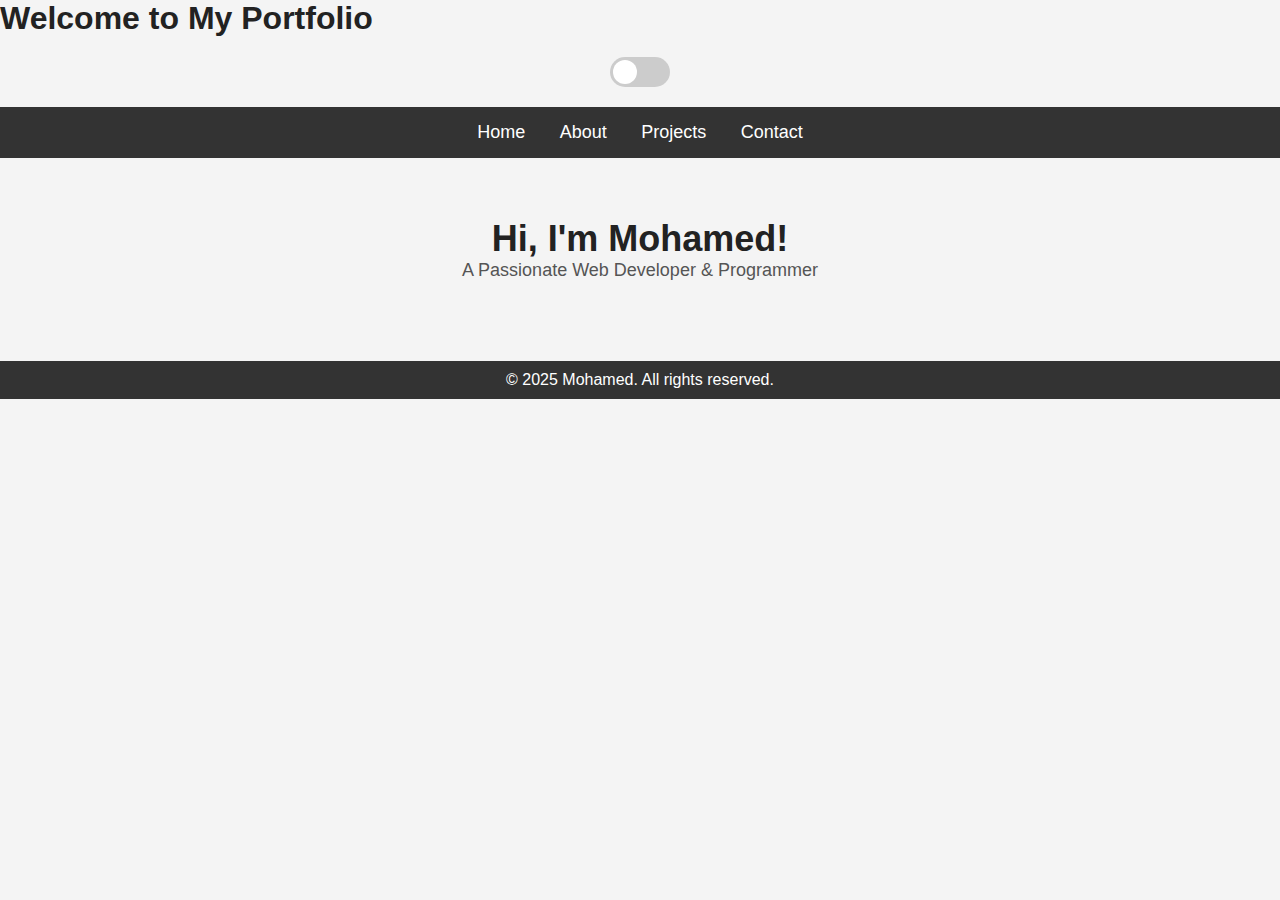
<file: index.html>
<!DOCTYPE html>
<html lang="en">
<head>
    <meta charset="UTF-8">
    <meta name="viewport" content="width=device-width, initial-scale=1.0">
    <title>Shawking - Portfolio</title>
    <link rel="stylesheet" href="styles.css">
    <script defer src="script.js"></script>
</head>
<body>
    <header>
        <h1>Welcome to My Portfolio</h1>
        <div class="theme-switch">
            <label class="switch">
                <input type="checkbox" id="theme-toggle">
                <span class="slider"></span>
            </label>
        </div>
        
    </header>
    
    <nav>
        <ul>
            <li><a href="index.html">Home</a></li>
            <li><a href="about.html">About</a></li>
            <li><a href="projects.html">Projects</a></li>
            <li><a href="contact.html">Contact</a></li>
        </ul>
    </nav>
    
    <section class="hero">
        <h2>Hi, I'm Mohamed!</h2>
        <p>A Passionate Web Developer & Programmer</p>
    </section>
    
    <footer>
        <p>&copy; 2025 Mohamed. All rights reserved.</p>
    </footer>
</body>
</html>
</file>
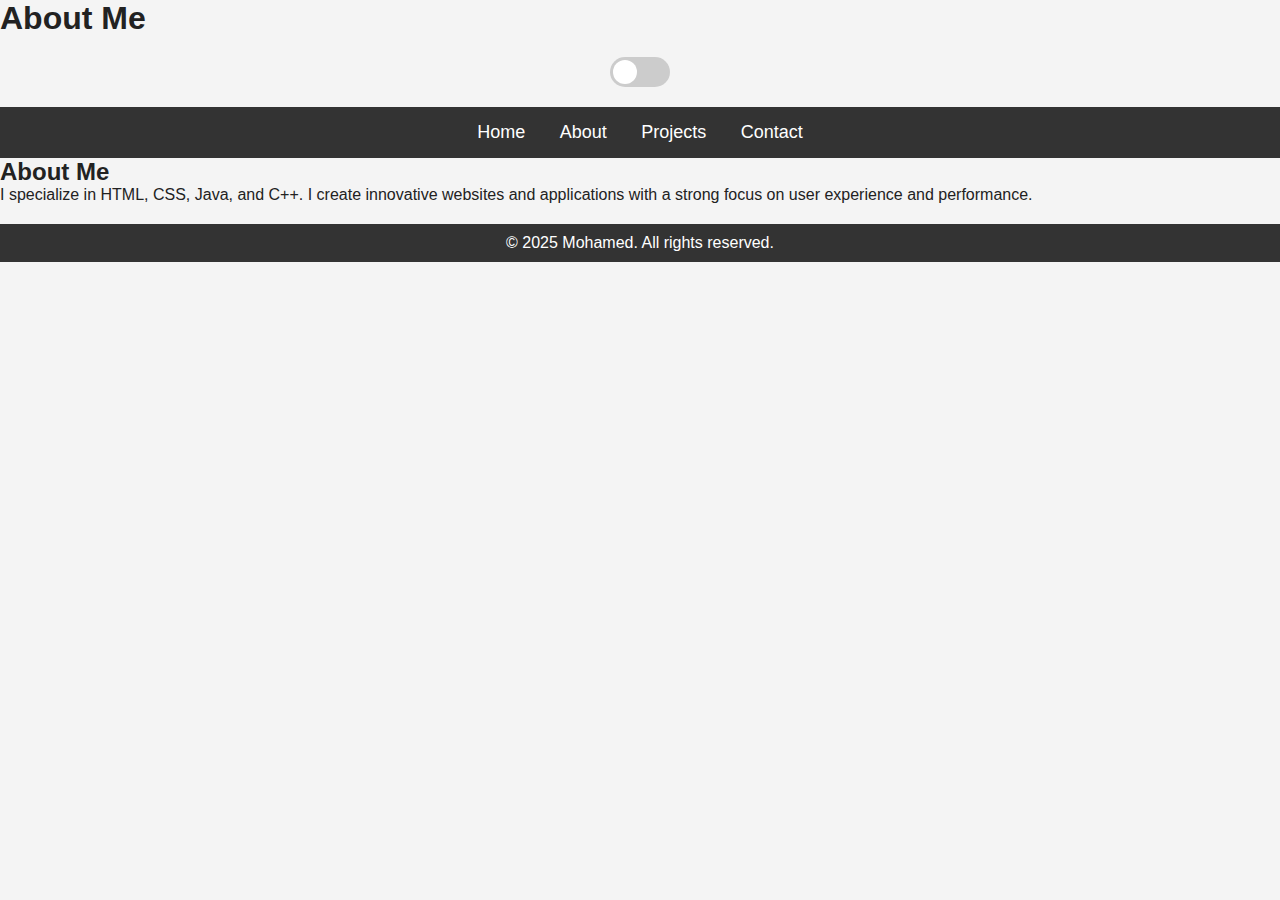
<file: about.html>
<!DOCTYPE html>
<html lang="en">
<head>
    <meta charset="UTF-8">
    <meta name="viewport" content="width=device-width, initial-scale=1.0">
    <title>About - Shawking</title>
    <link rel="stylesheet" href="styles.css">
    <script defer src="script.js"></script>
</head>
<body>
    <header>
        <h1>About Me</h1>
        <div class="theme-switch">
            <label class="switch">
                <input type="checkbox" id="theme-toggle">
                <span class="slider"></span>
            </label>
        </div>
        
    </header>
    
    <nav>
        <ul>
            <li><a href="index.html">Home</a></li>
            <li><a href="about.html">About</a></li>
            <li><a href="projects.html">Projects</a></li>
            <li><a href="contact.html">Contact</a></li>
        </ul>
    </nav>
    
    <section class="content">
        <h2>About Me</h2>
        <p>I specialize in HTML, CSS, Java, and C++. I create innovative websites and applications with a strong focus on user experience and performance.</p>
    </section>
    
    <footer>
        <p>&copy; 2025 Mohamed. All rights reserved.</p>
    </footer>
</body>
</html>
</file>
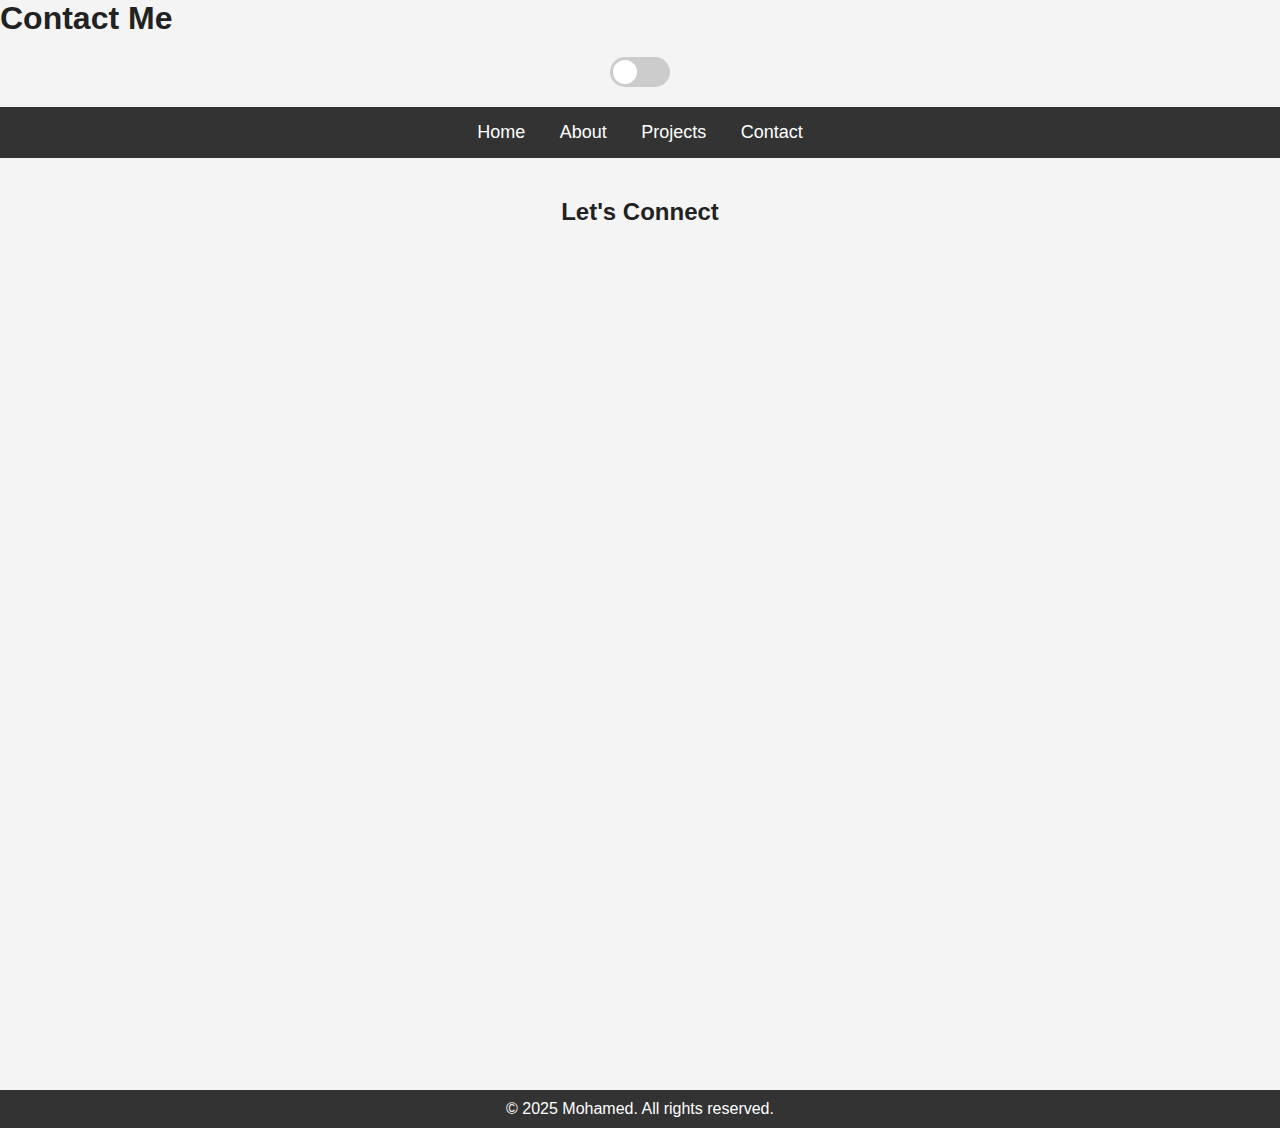
<file: contact.html>
<!DOCTYPE html>
<html lang="en">
<head>
    <meta charset="UTF-8">
    <meta name="viewport" content="width=device-width, initial-scale=1.0">
    <title>Contact - Shawking</title>
    <link rel="stylesheet" href="styles.css">
    <script defer src="script.js"></script>
</head>
<body>
    <header>
        <h1>Contact Me</h1>
        <div class="theme-switch">
            <label class="switch">
                <input type="checkbox" id="theme-toggle">
                <span class="slider"></span>
            </label>
        </div>
        
    </header>
    
    <nav>
        <ul>
            <li><a href="index.html">Home</a></li>
            <li><a href="about.html">About</a></li>
            <li><a href="projects.html">Projects</a></li>
            <li><a href="contact.html">Contact</a></li>
        </ul>
    </nav>
    
    <section class="contact-form">
        <h2>Let's Connect</h2>
        <iframe src="https://docs.google.com/forms/d/e/1FAIpQLSdlgHLEkCgDuEpI47E63yg437NCcAcLDm1Q7l0LWFbCUAZ2lg/viewform?embedded=true" width="640" height="800" frameborder="0" marginheight="0" marginwidth="0">Loading…</iframe>
    </section>
    
    <footer>
        <p>&copy; 2025 Mohamed. All rights reserved.</p>
    </footer>
</body>
</html>
</file>
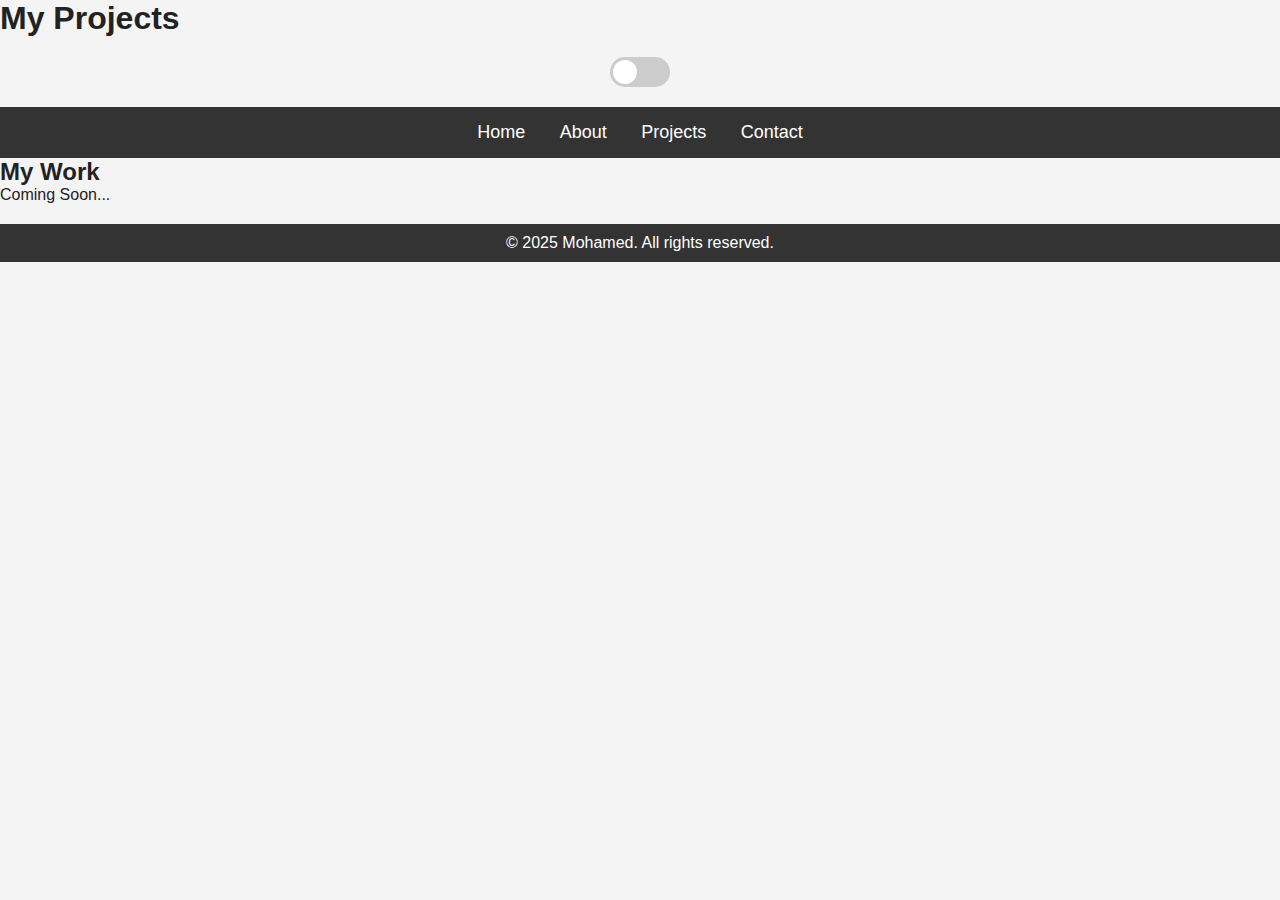
<file: projects.html>
<!DOCTYPE html>
<html lang="en">
<head>
    <meta charset="UTF-8">
    <meta name="viewport" content="width=device-width, initial-scale=1.0">
    <title>Projects - Shawking</title>
    <link rel="stylesheet" href="styles.css">
    <script defer src="script.js"></script>
</head>
<body>
    <header>
        <h1>My Projects</h1>
        <div class="theme-switch">
            <label class="switch">
                <input type="checkbox" id="theme-toggle">
                <span class="slider"></span>
            </label>
        </div>
        
    </header>
    
    <nav>
        <ul>
            <li><a href="index.html">Home</a></li>
            <li><a href="about.html">About</a></li>
            <li><a href="projects.html">Projects</a></li>
            <li><a href="contact.html">Contact</a></li>
        </ul>
    </nav>
    
    <section class="projects">
        <h2>My Work</h2>
        <div class="project-grid">
            <div class="project-card">Coming Soon...</div>
        </div>
    </section>
    
    <footer>
        <p>&copy; 2025 Mohamed. All rights reserved.</p>
    </footer>
</body>
</html>
</file>
<file: styles.css>
/* General Styles */
* {
    margin: 0;
    padding: 0;
    box-sizing: border-box;
    font-family: Arial, sans-serif;
}

body {
    background-color: #f4f4f4;
    color: #222;
    transition: background 0.5s, color 0.5s;
}

.container {
    max-width: 1200px;
    margin: auto;
    padding: 20px;
}

/* Navbar */
nav {
    background: #333;
    padding: 15px 0;
    text-align: center;
}

nav ul {
    list-style: none;
}

nav ul li {
    display: inline;
    margin: 0 15px;
}

nav ul li a {
    color: white;
    text-decoration: none;
    font-size: 18px;
}

nav ul li a:hover {
    text-decoration: underline;
}

/* Hero Section */
.hero {
    text-align: center;
    padding: 60px 20px;
}

.hero h2 {
    font-size: 36px;
}

.hero p {
    font-size: 18px;
    color: #555;
}

/* Theme Toggle Switch */
.theme-switch {
    display: flex;
    align-items: center;
    justify-content: center;
    margin: 20px auto;
}

/* Toggle Button (Slider) */
.switch {
    position: relative;
    display: inline-block;
    width: 60px;
    height: 30px;
}

.switch input {
    opacity: 0;
    width: 0;
    height: 0;
}

/* Slider Design */
.slider {
    position: absolute;
    cursor: pointer;
    top: 0;
    left: 0;
    right: 0;
    bottom: 0;
    background-color: #ccc;
    transition: 0.4s;
    border-radius: 30px;
}

.slider:before {
    content: "";
    position: absolute;
    height: 24px;
    width: 24px;
    left: 3px;
    bottom: 3px;
    background-color: white;
    transition: 0.4s;
    border-radius: 50%;
}

/* When Dark Mode is Activated */
input:checked + .slider {
    background-color: #ff4d4d;
}

input:checked + .slider:before {
    transform: translateX(30px);
    background-color: #222;
}

/* Dark Mode */
body.dark-mode {
    background-color: #121212;
    color: white;
    transition: 0.5s;
}

/* Dark Mode Animation */
body.dark-mode nav {
    background: #222;
}

body.dark-mode a {
    color: #ff4d4d;
}

body.dark-mode .slider {
    background-color: #ff4d4d;
}

/* Contact Form */
.contact-form {
    text-align: center;
    padding: 40px;
}

.contact-form form {
    display: flex;
    flex-direction: column;
    gap: 15px;
    max-width: 400px;
    margin: auto;
}

.contact-form input,
.contact-form textarea {
    width: 100%;
    padding: 10px;
    border: 1px solid #ccc;
    border-radius: 5px;
    font-size: 16px;
}

.contact-form button {
    background: #ff4d4d;
    color: white;
    border: none;
    padding: 10px;
    font-size: 18px;
    cursor: pointer;
    transition: 0.3s;
}

.contact-form button:hover {
    background: #d43f3f;
}

/* Footer */
footer {
    text-align: center;
    padding: 10px;
    background: #333;
    color: white;
    margin-top: 20px;
}
</file>
